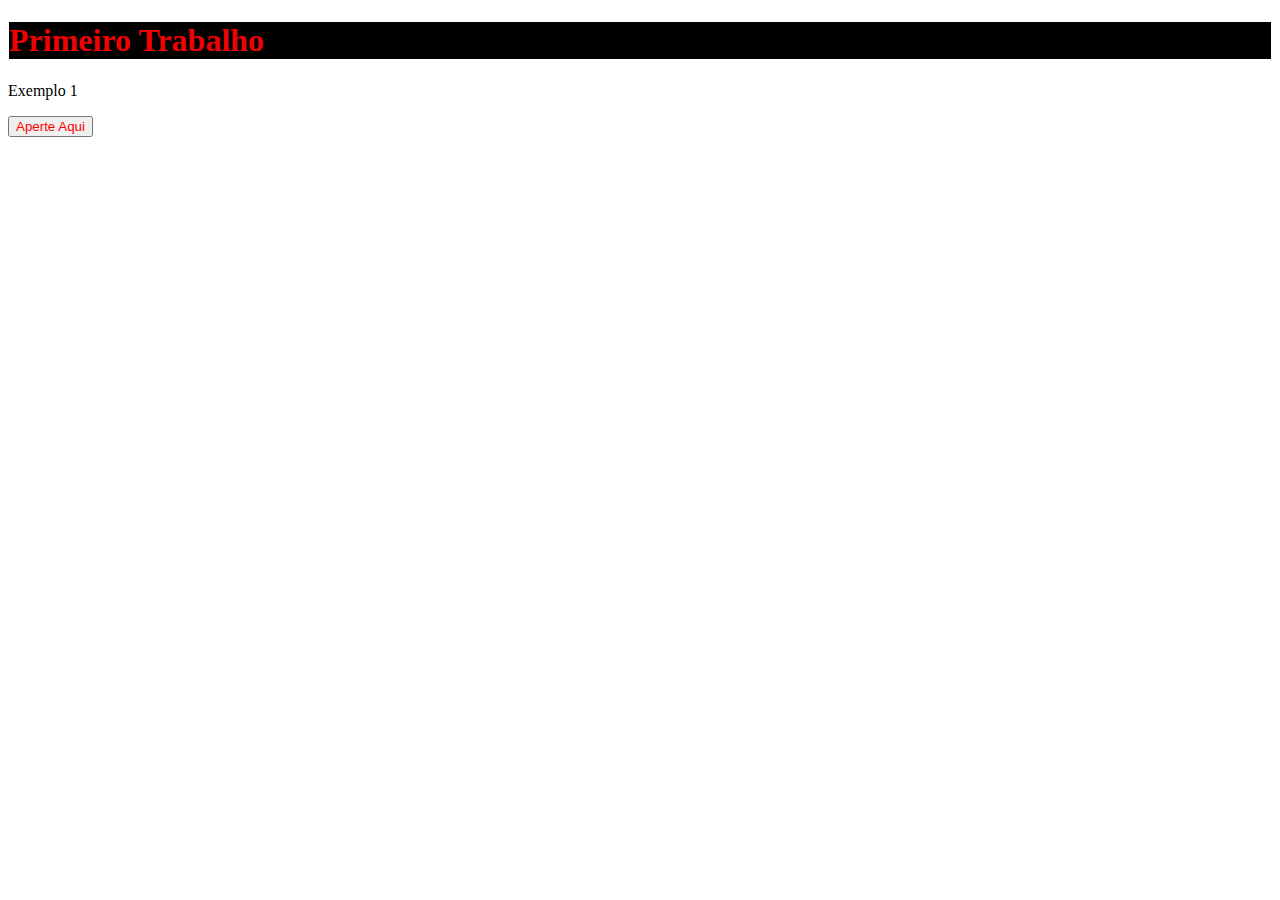
<file: index.html>
<!DOCTYPE html>
<html>
    <head>
        <meta charset="utf-8">
        <title> Primeiro Trabalho</title>
         <link rel="stylesheet"href="css.css">
    </head>
    <body>
        <script type="text/javascript"
            src="js.js">
             </script>
        <h1> Primeiro Trabalho </h1>
        <p> Exemplo 1</p>
        <button onclick="teste()"> Aperte Aqui</button>
    </body>
</html>
</file>
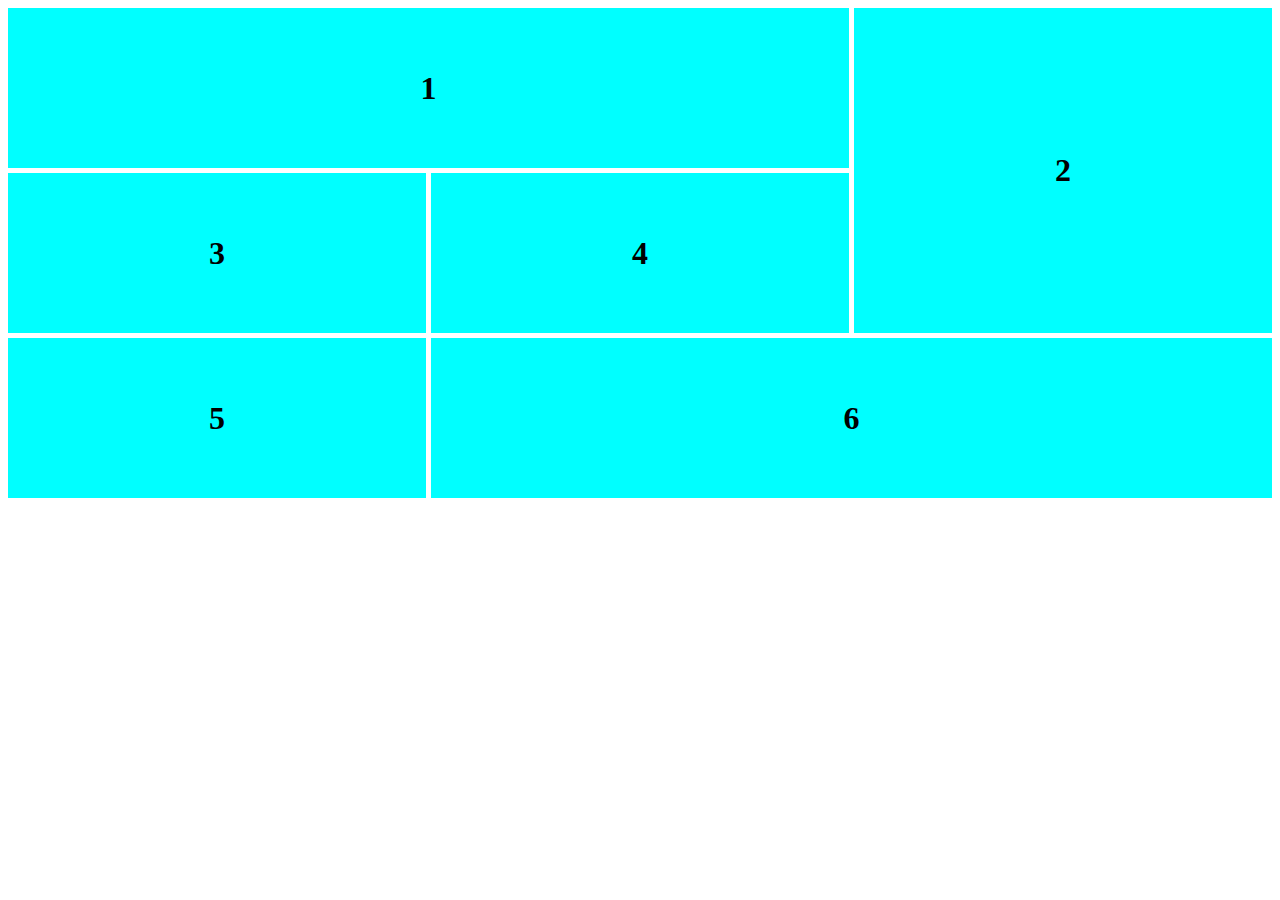
<file: Grid 25-10/index.html>
<!DOCTYPE html>
<html lang="en">
<head>
    <meta charset="UTF-8">
    <meta name="viewport" content="width=device-width, initial-scale=1.0">
    <title>Document</title>
    <link href="estilo2.css" rel="stylesheet">
</head>
<body>
    <div id="container">
        <div id="um">1</div>
        <div id="dois">2</div>
        <div id="tres">3</div>
        <div id="quatro">4</div>
        <div id="cinco">5</div>
        <div id="seis">6</div>
    </div>
</body>
</html>
</file>
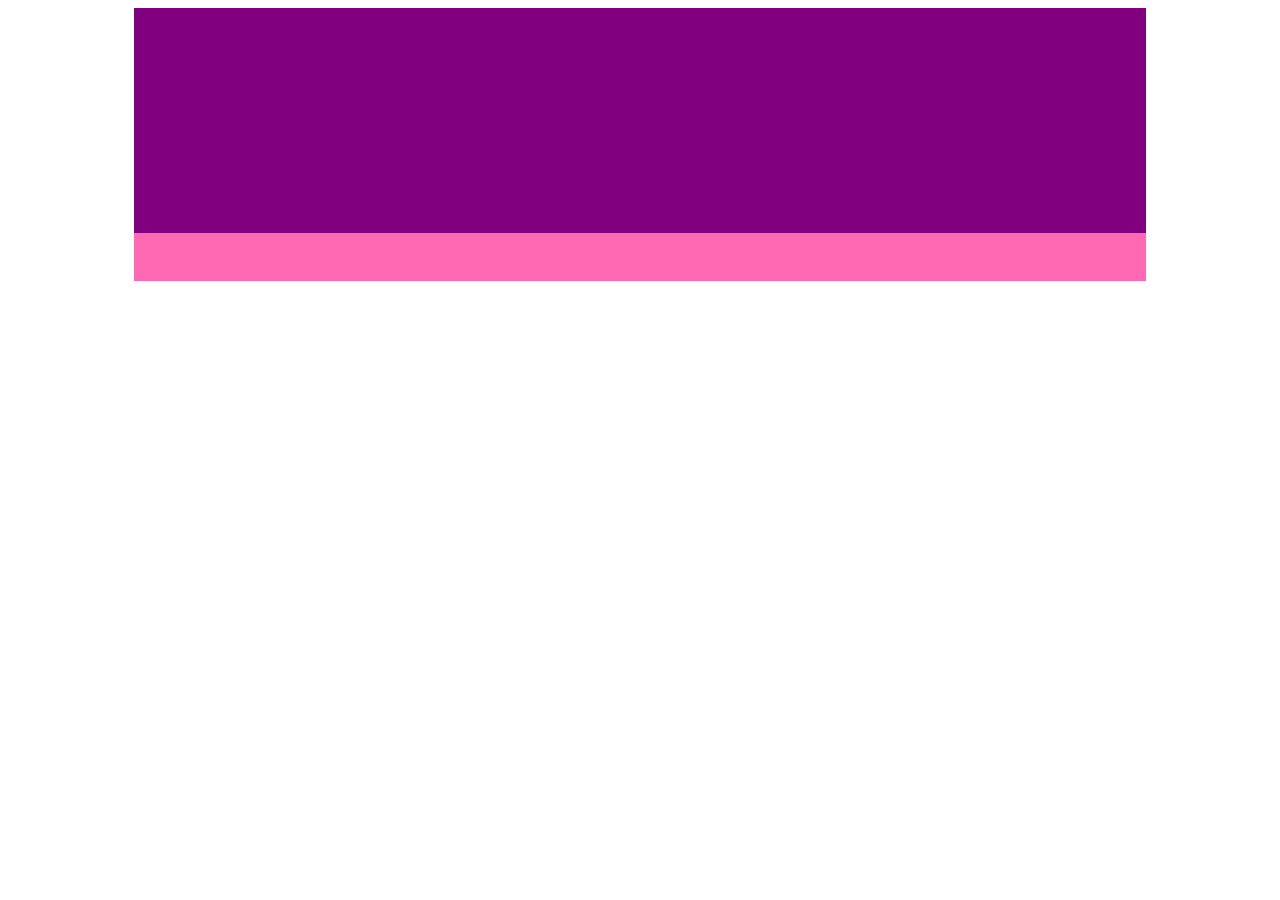
<file: Interfaces Dinamicamente Adaptáveis 25-10/index.html>
<!DOCTYPE html>
<html lang="en">
<head>
    <meta charset="UTF-8">
    <meta name="viewport" content="width=device-width, initial-scale=1.0">
    <title>Document</title>
    <link href="estilo.css" rel="stylesheet">
</head>
<body>
    <div id="minha-div"></div>
    <div id="cor"></div>
    <div id="maior"></div>
</body>
</html>
</file>
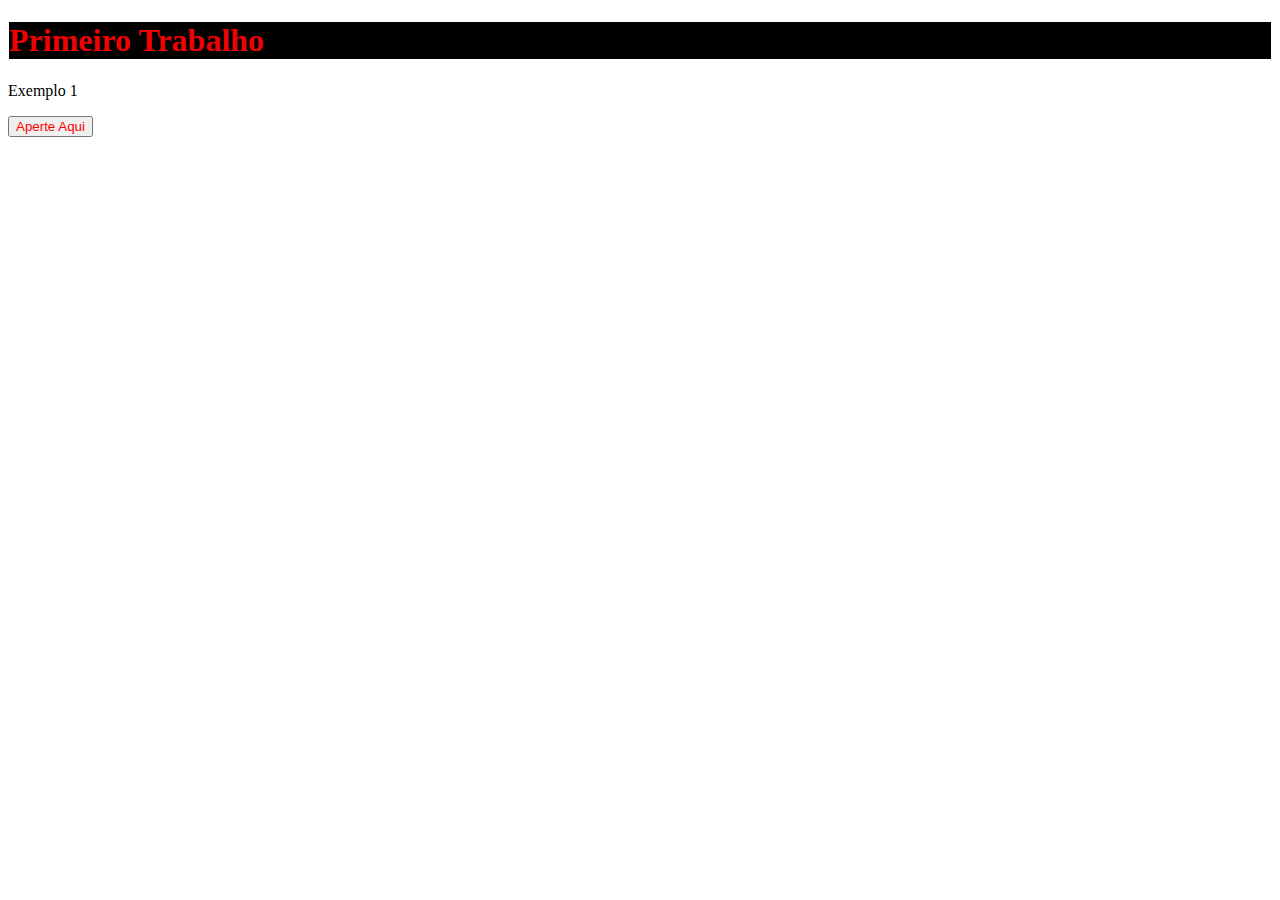
<file: primeira aula 16-08/index.html>
<!DOCTYPE html>
<html>
    <head>
        <meta charset="utf-8">
        <title> Primeiro Trabalho</title>
         <link rel="stylesheet"href="/css.css">
    </head>
    <body>
        <script type="text/javascript"
            src="/js.js">
             </script>
        <h1> Primeiro Trabalho </h1>
        <p> Exemplo 1</p>
        <button onclick="teste()"> Aperte Aqui</button>
    </body>
</html>
</file>
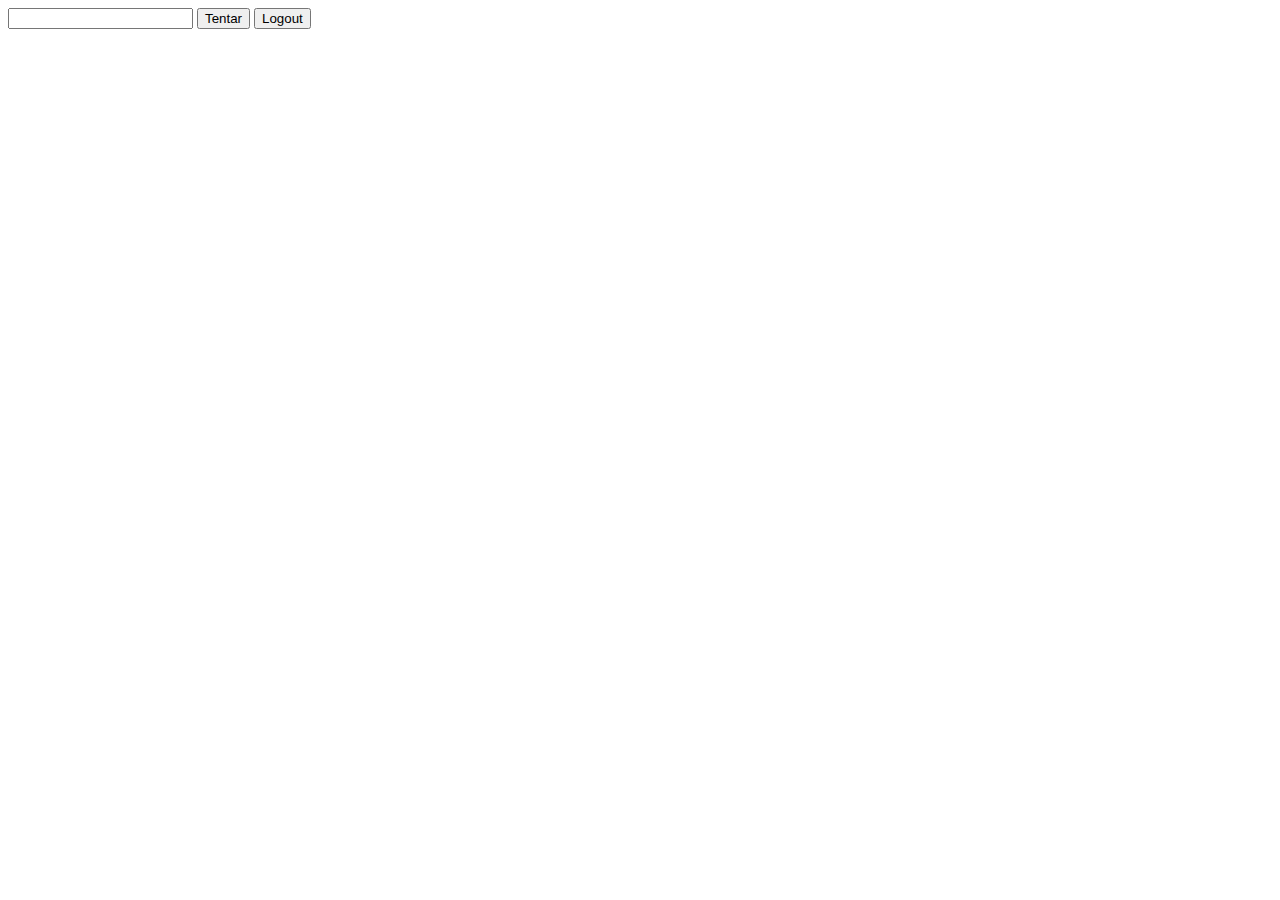
<file: project - js/index.html>
<!DOCTYPE html>
<html lang="en">
<head>
    <meta charset="UTF-8">
    <meta name="viewport" content="width=device-width, initial-scale=1.0">
    <title>Document</title>
    <link rel="stylesheet" href="style.css">
    <script src="codigo.js" defer></script>
    <script src="md5-min.js" defer></script>

</head>
<body>
    <input type="password" id="senha">
    <button id="botao">Tentar</button>
    <button id="logout">Logout</button>
    <div id="container">

    </div>
</body>
</file>
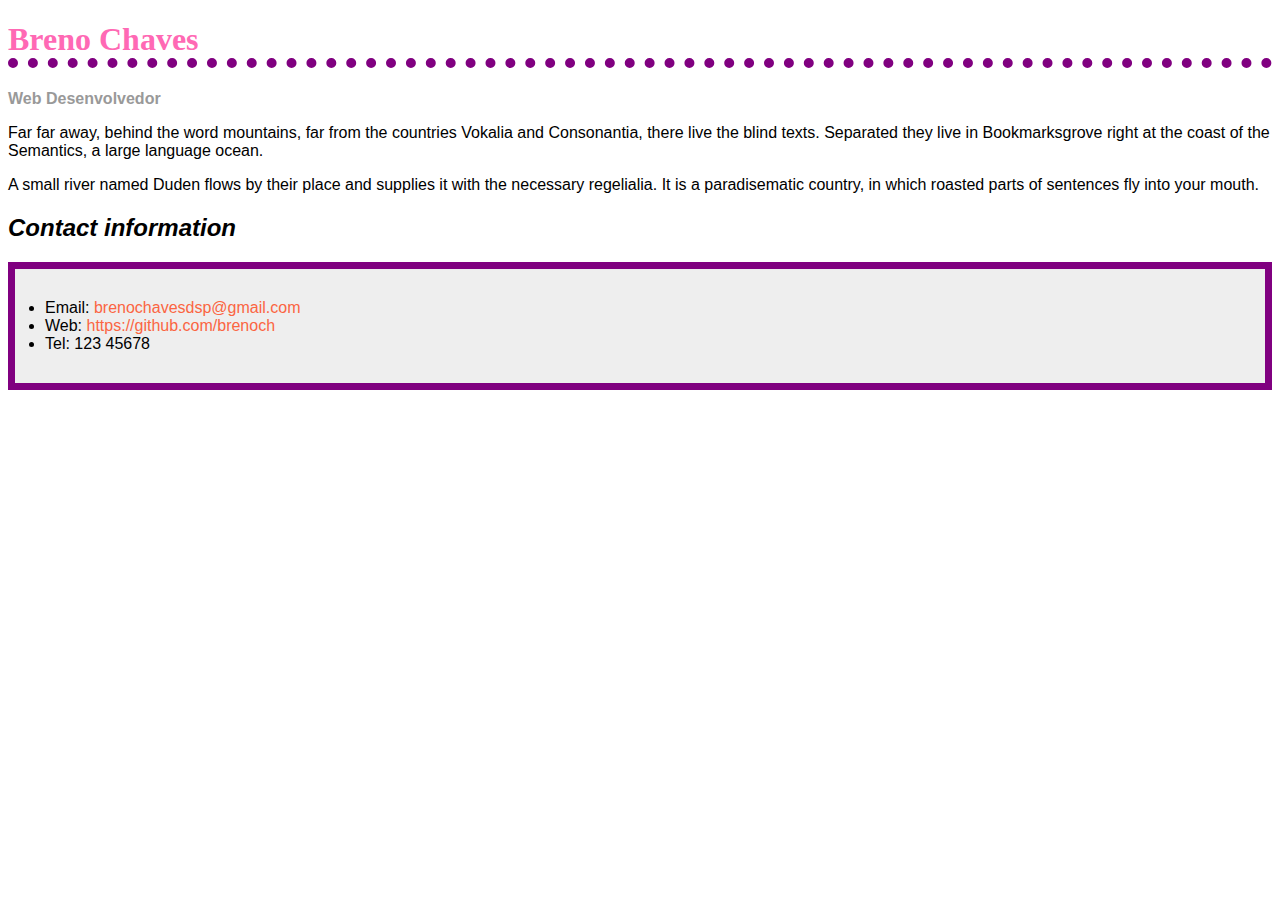
<file: Pagina com css externo/pagina.html>
<!DOCTYPE html>
<html lang="pt-BR">
<head>
    <meta charset="UTF-8">
    <meta name="viewport" content="width=device-width, initial-scale=1.0">
    <title>Pagina Final</title>
    <link rel="stylesheet" href="styles.css">
</head>
    <h1>Breno Chaves</h1>
<div class="job-title">Web Desenvolvedor</div>
<p>Far far away, behind the word mountains, far from the countries Vokalia and Consonantia, there live the blind texts. Separated they live in Bookmarksgrove right at the coast of the Semantics, a large language ocean.</p>

<p>A small river named Duden flows by their place and supplies it with the necessary regelialia. It is a paradisematic country, in which roasted parts of sentences fly into your mouth. </p>

<h2>Contact information</h2>
<ul>
  <li>Email: <a href="mailto:jane@example.com">brenochavesdsp@gmail.com</a></li>
  <li>Web: <a href="http://example.com">https://github.com/brenoch</a></li>
  <li>Tel: 123 45678</li>
</ul>
</html>
</file>
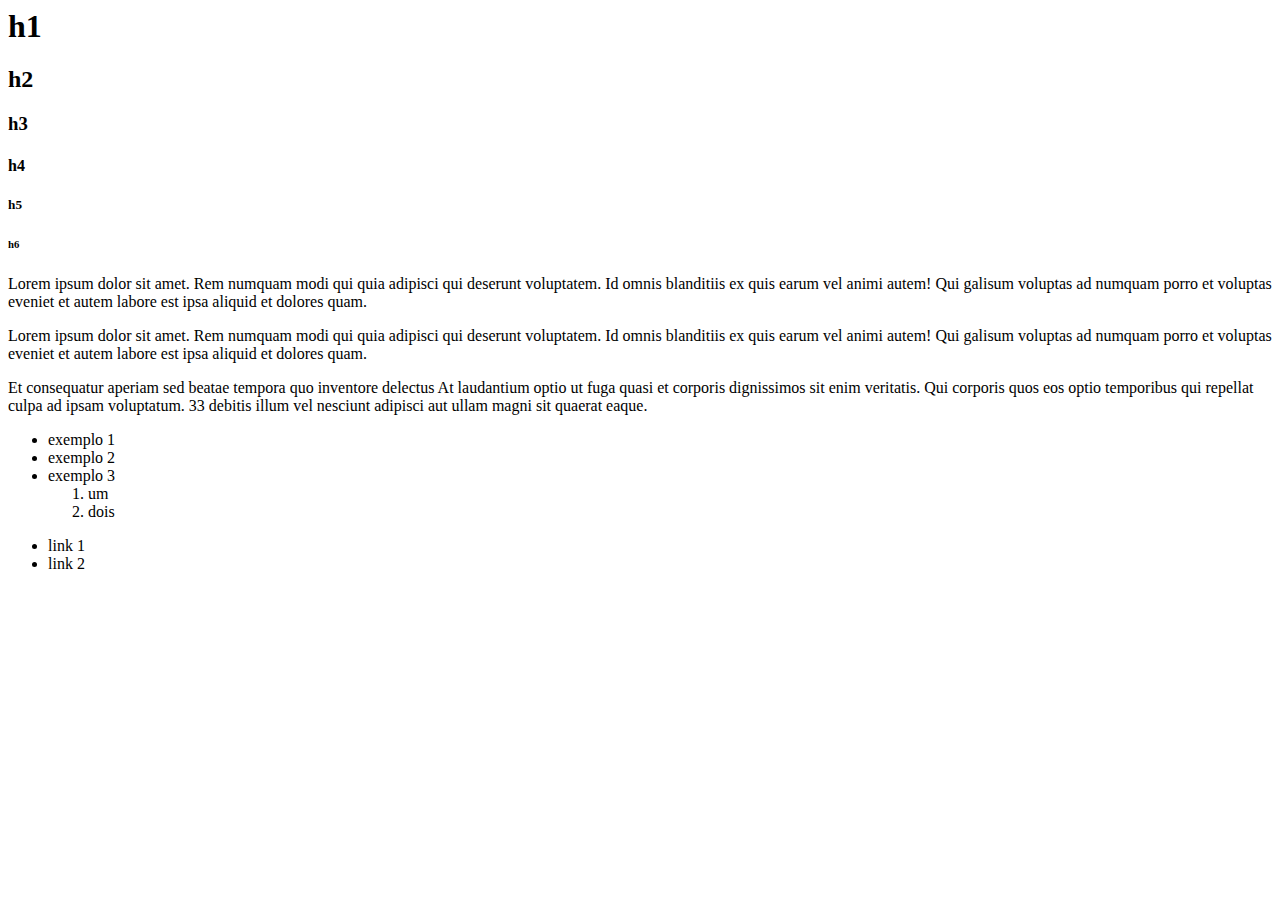
<file: pagina html/pagina.html>
<html lang="en">
<head>
    <meta charset="UTF-8">
    <meta name="viewport" content="width=device-width, initial-scale=1.0">
    <title>Parte 1</title>
</head>
<body>
    <h1> h1</h1>
    <h2> h2</h2>
    <h3> h3</h3>
    <h4> h4</h4>
    <h5> h5</h5>
    <h6> h6 </h6>
    <p><span> Lorem ipsum dolor sit amet. Rem numquam modi qui quia adipisci qui deserunt voluptatem. Id omnis blanditiis ex quis earum vel animi autem! Qui galisum voluptas ad numquam porro et voluptas eveniet et autem labore est ipsa aliquid et dolores quam.</p></span>
    <p> Lorem ipsum dolor sit amet. Rem numquam modi qui quia adipisci qui deserunt voluptatem. Id omnis blanditiis ex quis earum vel animi autem! Qui galisum voluptas ad numquam porro et voluptas eveniet et autem labore est ipsa aliquid et dolores quam.</p>
    <div> <p> Et consequatur aperiam sed beatae tempora quo inventore delectus At laudantium optio ut fuga quasi et corporis dignissimos sit enim veritatis. Qui corporis quos eos optio temporibus qui repellat culpa ad ipsam voluptatum. 33 debitis illum vel nesciunt adipisci aut ullam magni sit quaerat eaque.</p>
    </div>
    <ul>
         <li>exemplo 1</li>
         <li>exemplo 2</li>
         <li>exemplo 3</li>

    <ol>
        <li>um</li>
        <li>dois</li>
    </ol>
    </ul>
        <menu>
            <li>link 1</li>
            <li>link 2</li>
        </menu>




</body>
</html>
</file>
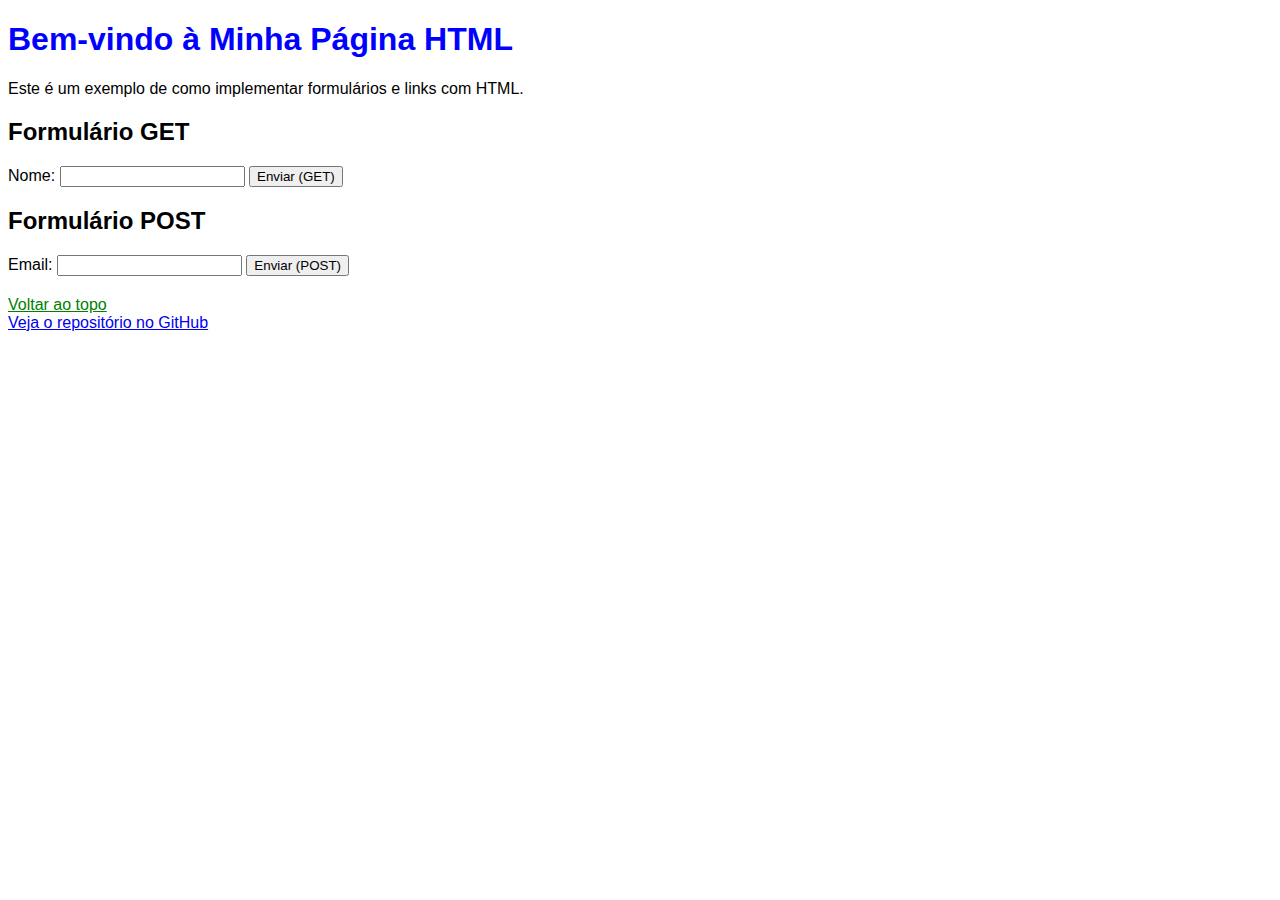
<file: pagina html/trab final.html>
<!DOCTYPE html>
<html lang="pt-BR">
<head>
    <meta charset="UTF-8">
    <meta name="viewport" content="width=device-width, initial-scale=1.0">
    <title>Exemplo de Página HTML</title>
    <style>
        body {
            font-family: Arial, sans-serif;
        }
        h1 {
            color: blue;
        }
        .form-section {
            margin-bottom: 20px;
        }
        .internal-link {
            display: block;
            margin-top: 20px;
            color: green;
        }
    </style>
</head>
<body>
    <h1>Bem-vindo à Minha Página HTML</h1>

    <p>Este é um exemplo de como implementar formulários e links com HTML.</p>

    <div class="form-section">
        <h2>Formulário GET</h2>
        <form action="/get-form" method="GET">
            <label for="nome">Nome:</label>
            <input type="text" id="nome" name="nome">
            <button type="submit">Enviar (GET)</button>
        </form>
    </div>

    <div class="form-section">
        <h2>Formulário POST</h2>
        <form action="/post-form" method="POST">
            <label for="email">Email:</label>
            <input type="email" id="email" name="email">
            <button type="submit">Enviar (POST)</button>
        </form>
    </div>

    <!-- Link Interno -->
    <a href="#top" class="internal-link">Voltar ao topo</a>

    <!-- Link Externo -->
    <a href="https://github.com/seuusuario/seurepositorio" target="_blank">Veja o repositório no GitHub</a>
    
    <!-- Elementos ocultos -->
    <input type="hidden" name="token" value="123456">
</body>
</html>
</file>
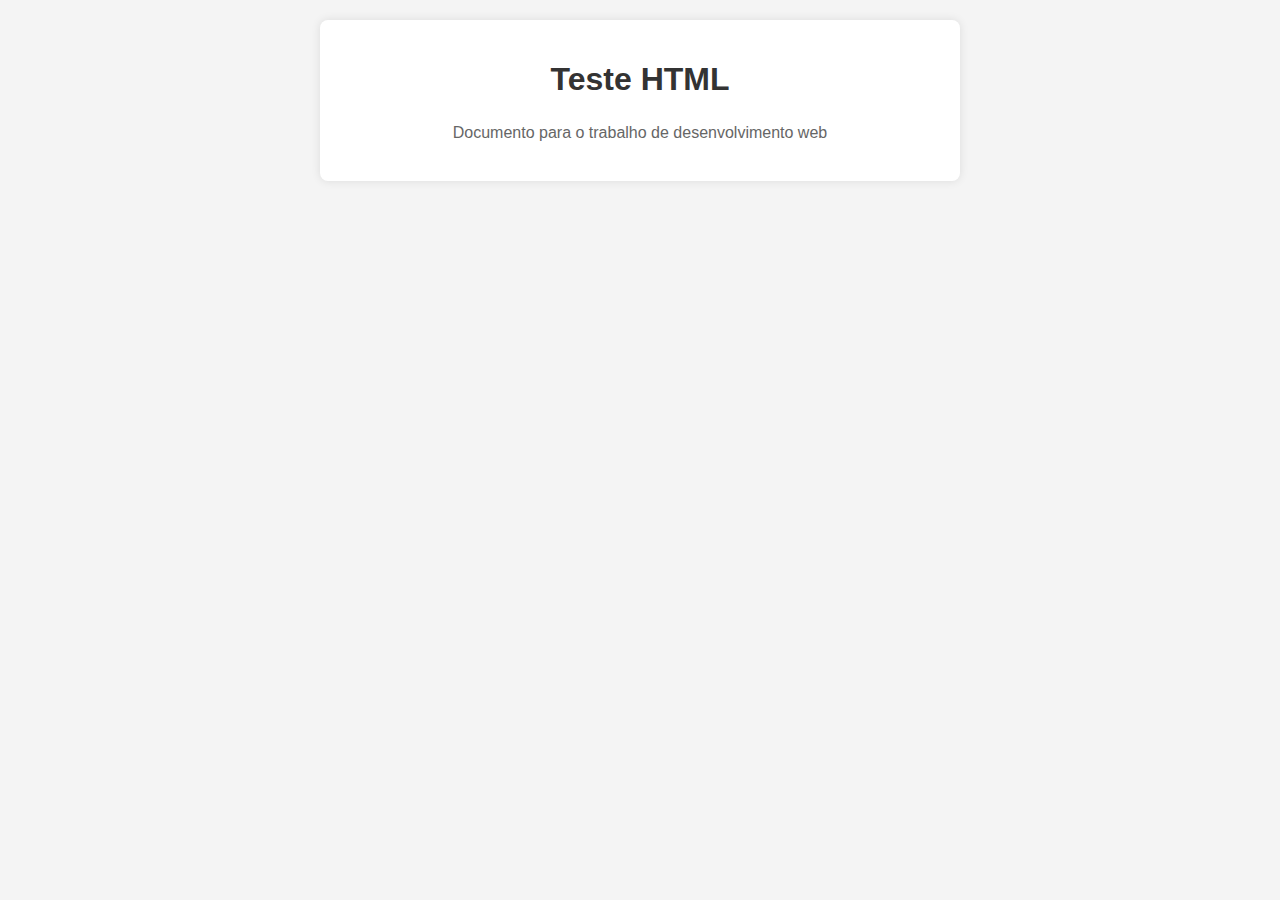
<file: localhost-2-portas/trabalho/tb.html>
<!DOCTYPE html>
<html lang="pt-BR">
<head>
    <meta charset="UTF-8">
    <meta name="viewport" content="width=device-width, initial-scale=1.0">
    <title> Trabalho 1</title>
    <style>
        body {
            font-family: Arial, sans-serif;
            padding: 20px;
            background-color: #f4f4f4;
            margin: 0;
            text-align: center;
        }
        .container {
            max-width: 600px;
            margin: 0 auto;
            background: #fff;
            padding: 20px;
            border-radius: 8px;
            box-shadow: 0 0 10px rgba(0, 0, 0, 0.1);
        }
        h1 {
            color: #333;
        }
        p {
            color: #666;
            line-height: 1.6;
        }
        a {
            color: #007BFF;
            text-decoration: none;
        }
        a:hover {
            text-decoration: underline;
        }
    </style>
</head>
<body>
    <div class="container">
        <h1>Teste HTML</h1>
        <p>Documento para o trabalho de desenvolvimento web
    </div>
</body>
</html>
</file>
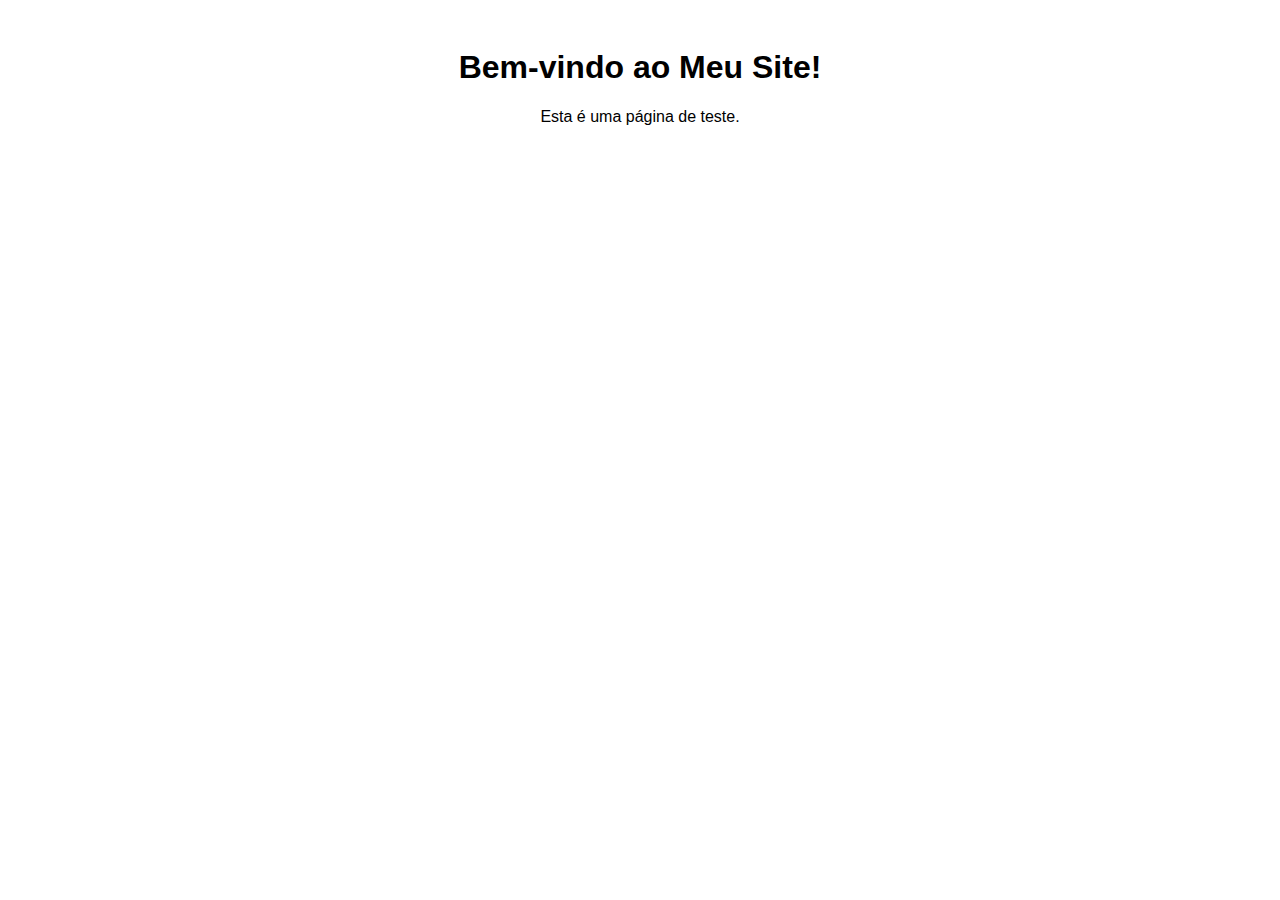
<file: localhost-2-portas/trabalho2/tb2.html>
<!DOCTYPE html>
<html lang="pt-BR">
<head>
    <meta charset="UTF-8">
    <meta name="viewport" content="width=device-width, initial-scale=1.0">
    <title>Doc2</title>
    <style>
        body {
            font-family: Arial, sans-serif;
            text-align: center;
            padding: 20px;
        }
        img {
            width: 200px;
            height: auto;
        }
    </style>
</head>
<body>
    <h1>Bem-vindo ao Meu Site!</h1>
    <p>Esta é uma página de teste.</p>

</body>
</html>
</file>
<file: css.css>
h1 {
    color: rgb(238, 2, 2);
    background-color: rgb(0, 0, 0);
    border: 1px solid rgb(255, 255, 255);
}

button{
    color: red;
}
</file>
<file: Grid 25-10/estilo2.css>
#container{
    display: grid;
    gap: 5px;
    grid-template-areas:
        "a a"
        "b c"
        "d e"
        "f f"
    ;
}

#um{
    grid-area: a;
}

#dois{
    grid-area: b;
}

#tres{
    grid-area: c;
}

#quatro{
    grid-area: d;
}

#cinco{
    grid-area: e;
}

#seis{
    grid-area: f;
}

#container > div{
    background-color: aqua;
    height: 10rem;
    display: flex;
    flex-direction: column;
    justify-content: center;
    align-items: center;
    font-size: 2em;
    font-weight: 600;
}

@media screen and (min-width:760px){
    #container{
        grid-template-areas:
        "a a b"
        "c d b"
        "e f f"
        ;
        grid-template-rows: repeat(3, 10rem);
    }

    #container> div{
        height: 100%;


    }
}
</file>
<file: Interfaces Dinamicamente Adaptáveis 25-10/estilo.css>
#minha-div{
    width: 80%;
    margin: 0 auto;
    height: 50vh;
    background-color: brown;
}

#cor{
       display: none;
}

#maior{

    display: none;

}

@media screen and (min-width: 360px) {
    #minha-div{
        background-color: blue;
        height: 20vh;
    }
}

@media screen and (min-width: 992px) {
    #minha-div{
        background-color: purple;
        height: 25vh;
    }
    #maior{
        display: block;
        height: 3rem;
        width: 80%;
        margin: 0 auto;
        background-color: hotpink;

    }
}

@media screen and (min-width: 1400px) {
    #minha-div{
        background-color: silver;
        height: 30vh;
    }


        }
</file>
<file: project - js/style.css>
#container {
    display: flex;
    flex-wrap: wrap;
}

#container > article {
    width: 20rem;
    border: solid rebeccapurple 1px;
    border-radius: 10px;
    margin: .5rem;
    padding: .3rem;
}

#container img{
    width: 100%;
}
</file>
<file: Pagina com css externo/styles.css>
body {
    font-family: Arial, Helvetica, sans-serif;
  }

  h1 {
    color: hotpink;
    font-size: 2em;
    font-family: Georgia, 'Times New Roman', Times, serif;
    border-bottom: 10px dotted purple;
  }

  h2 {
    font-size: 1.5em;
    font-style: italic
  }

  .job-title {
    color: #999999;
    font-weight: bold;
  }

  a:link, a:visited {
    color: #fb6542;
    text-decoration: none;


  }

  a:hover {
    color: green;
  }

  ul {
    background-color: #eeeeee;
    border: 5px;
    padding: 30px;
    border: 7px solid purple
  }
</file>
